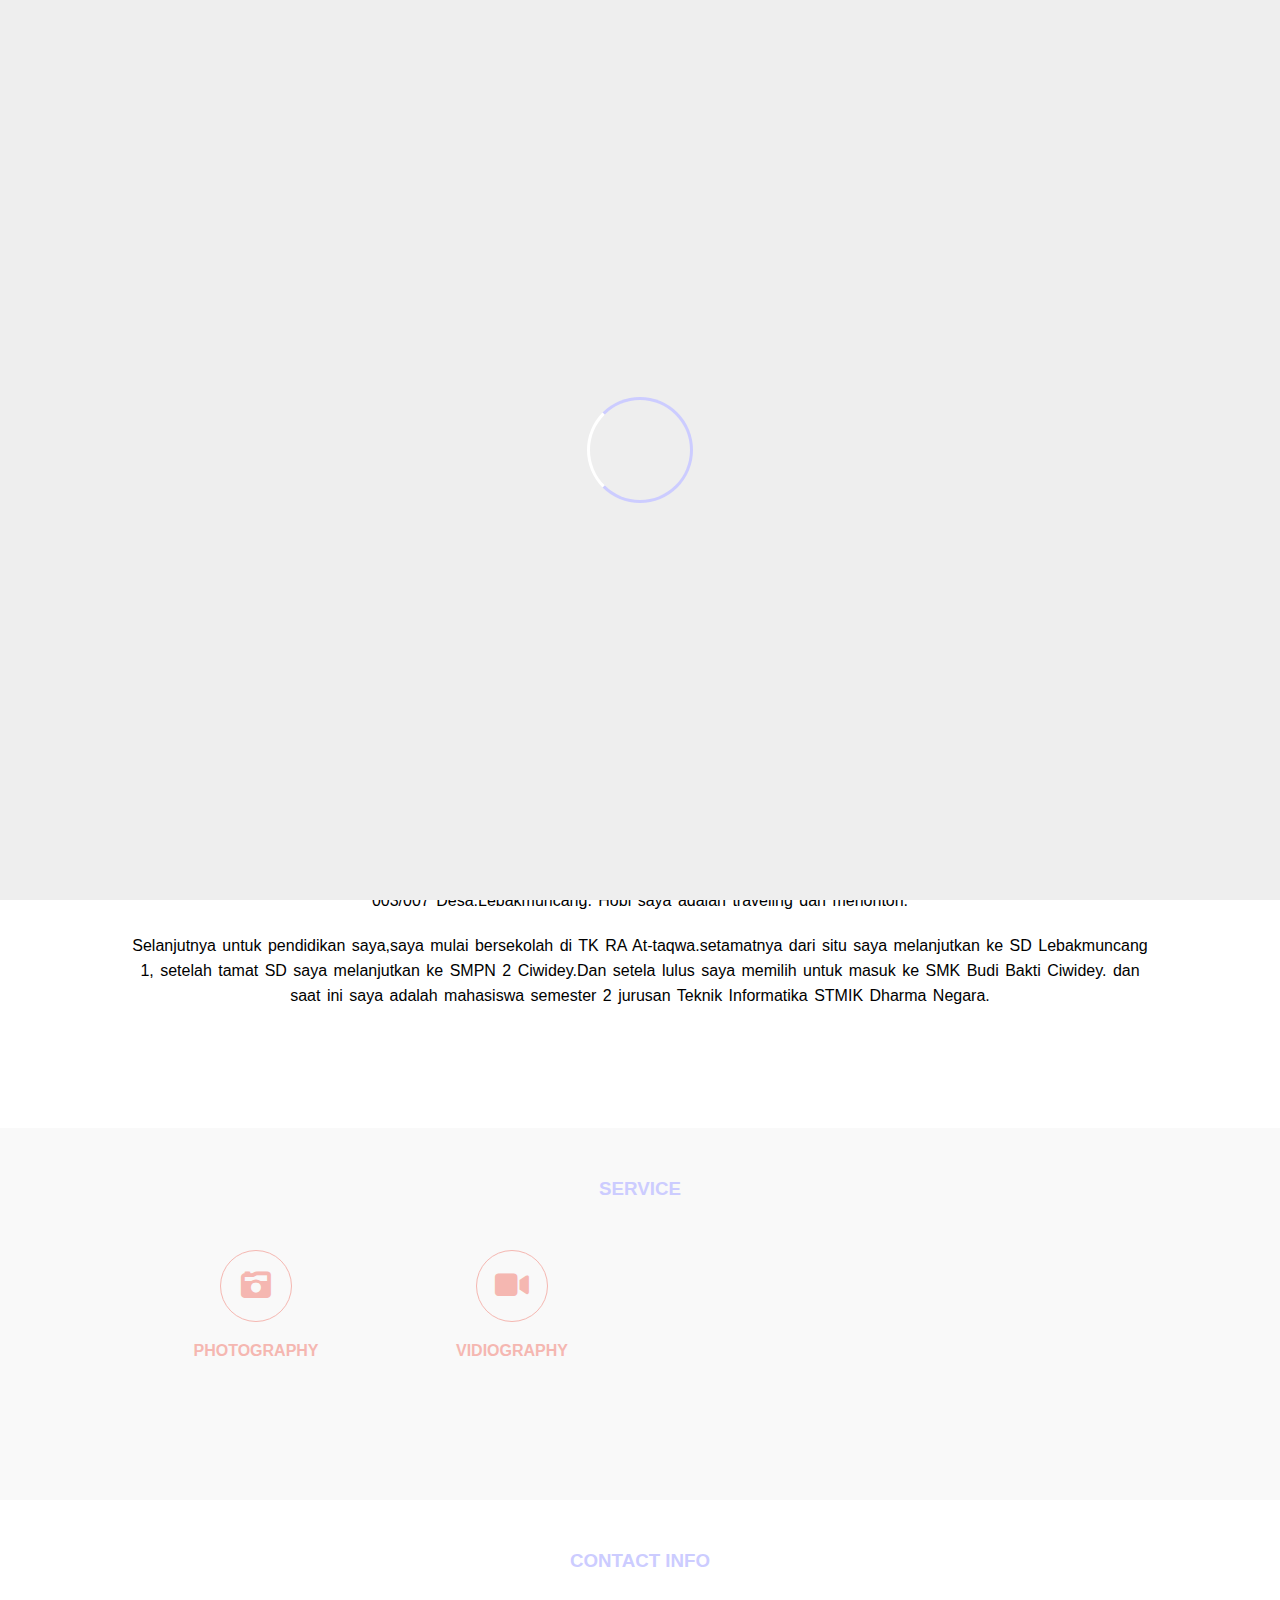
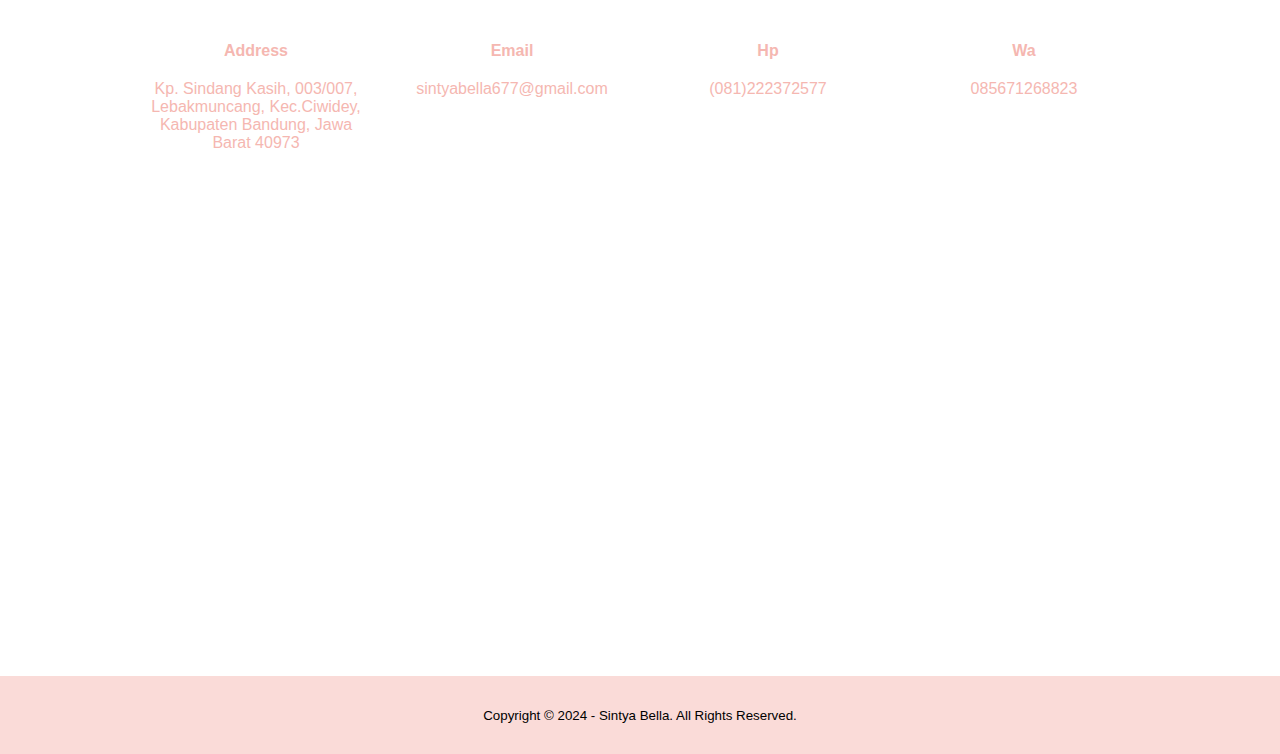
<file: index.html>
<!DOCTYPE html>
<html>
<head>
    <meta charset="utf-8">
    <meta name="viewport" content="width=device-width,initial-scale=1">
    <title>SintyaBella</title>
    <link rel="stylesheet" type="text/css" href="css/style.css">
    <link rel="stylesheet" type="text/css" href="https://cdnjs.cloudflare.com/ajax/libs/font-awesome/6.5.2/css/all.min.css">
    <script src="https://code.jquery.com/jquery-3.7.1.min.js" integrity="sha256-/JqT3SQfawRcv/BIHPThkBvs0OEvtFFmqPF/lYI/Cxo=" crossorigin="anonymous"></script>
</head>
<body>
    <!--loader-->
    <div class="bg-loader">
        <div class="loader"></div>
    </div>

    <!--header-->
    <div class="medsos">
        <div class="container">
            <ul>
                <li><a href="https://www.instagram.com/_stybella?igsh=MWQxZTdteHo2a2Q5bQ=="><i class="fa-brands fa-instagram"></i></a></li>
                <li><a href="https://www.tiktok.com/@sinnbell_?_t=8oOqBsTSoQ4&_r=1"><i class="fa-brands fa-tiktok"></i></a></li>
                <li><a href="https://youtube.com/@sintyabella7915?si=wDe-FolHgpborC5d"><i class="fa-brands fa-youtube"></i></a></li>
            </ul>
        </div>  
    </div>  
    <header>
        <div class="container">
             <h1><a href="index.html">SINTYA BELLA</a></h1>
             <ul>
                <li class="active"><a href="index.html">HOME</a></li>
                <li><a href="about.html">ABOUT</a></li>
                <li><a href="service.html">SERVICE</a></li>
                <li><a href="contact.html">CONTACT</a></li>
            </ul>
        </div>
    </header>

     <!--Gambar-->
     <section class="banner">
        <h2>WELCOME TO MY WEBSITE</h2>
    </section>

    <!-- about -->
    <section class="about">
        <div class="container">
            <h3>ABOUT</h3>
            <p> <strong>Hallo Teman-Teman</strong>,nama saya Sintya Bella atau sering dipanggil bella.
                Saya lahir hari kamis pada tanggal 29 Juli 2004 di Bandung.
                terlahir dari 3 bersaudara saya memiliki 2 orang adik perempuan.Saat ini saya tinggal bersama 
                orang tua saya di Kp.Sindang Kasih 003/007 Desa.Lebakmuncang. Hobi saya adalah traveling dan menonton.</p>

            <p> Selanjutnya untuk pendidikan saya,saya mulai bersekolah di TK RA At-taqwa.setamatnya dari situ saya melanjutkan ke SD Lebakmuncang 1,
                setelah tamat SD saya melanjutkan ke SMPN 2 Ciwidey.Dan setela lulus saya memilih untuk masuk ke SMK Budi Bakti Ciwidey.
                dan saat ini saya adalah mahasiswa semester 2 jurusan Teknik Informatika STMIK Dharma Negara. </p>
        </div>
    </section>

    <!--service-->
    <section class="service">
        <div class="container">
            <h3>SERVICE</h3>
            <div class="box">
                <div class="col-4">
                    <div class="icon"><i class="fa-solid fa-camera-retro"></i></div>
                    <h4>PHOTOGRAPHY</h4>
                </div>
                <div class="col-4">
                    <div class="icon"><i class="fa-solid fa-video"></i></div>
                    <h4>VIDIOGRAPHY</h4>
                </div>
            </div>
        </div>
    </section>

    <!--contact-->
    <section class="">
        <div class="container">
            <h3>CONTACT INFO </h3>
            <div class="box">
                <div class="col-4">
                     <h4>Address</h4>
                     <p> Kp. Sindang Kasih, 003/007, Lebakmuncang, Kec.Ciwidey, Kabupaten Bandung, Jawa Barat 40973 </p>
                </div>
                <div class="col-4">
                     <h4>Email</h4>
                     <p> sintyabella677@gmail.com </p>
                </div>
                <div class="col-4">
                     <h4>Hp</h4>
                     <p> (081)222372577</p>
                </div>
                <div class="col-4">
                     <h4> Wa </h4>
                     <p> 085671268823</p>
                </div>
            </div>
            <iframe src="https://www.google.com/maps/embed?pb=!1m18!1m12!1m3!1d7918.539285672863!2d107.42977637770997!3d-7.094711999999998!2m3!1f0!2f0!3f0!3m2!1i1024!2i768!4f13.1!3m3!1m2!1s0x2e68f30628e4c0bf%3A0xa062e8e408652003!2sVilla%20Komando!5e0!3m2!1sid!2sid!4v1722185564495!5m2!1sid!2sid" 
            width="100%" height="450" style="border:0;" allowfullscreen="" loading="lazy" referrerpolicy="no-referrer-when-downgrade"></iframe>
        </div>
    </section>

    <!--footer-->
    <footer>
        <div class="container">
            <small>Copyright &copy; 2024 - Sintya Bella. All Rights Reserved.</small>
        </div>
    </footer>


    <script type="text/javascript">
        $(document).ready(function(){
            $(".bg-loader").hide();
        })
    </script>
</body>
</html>
</file>
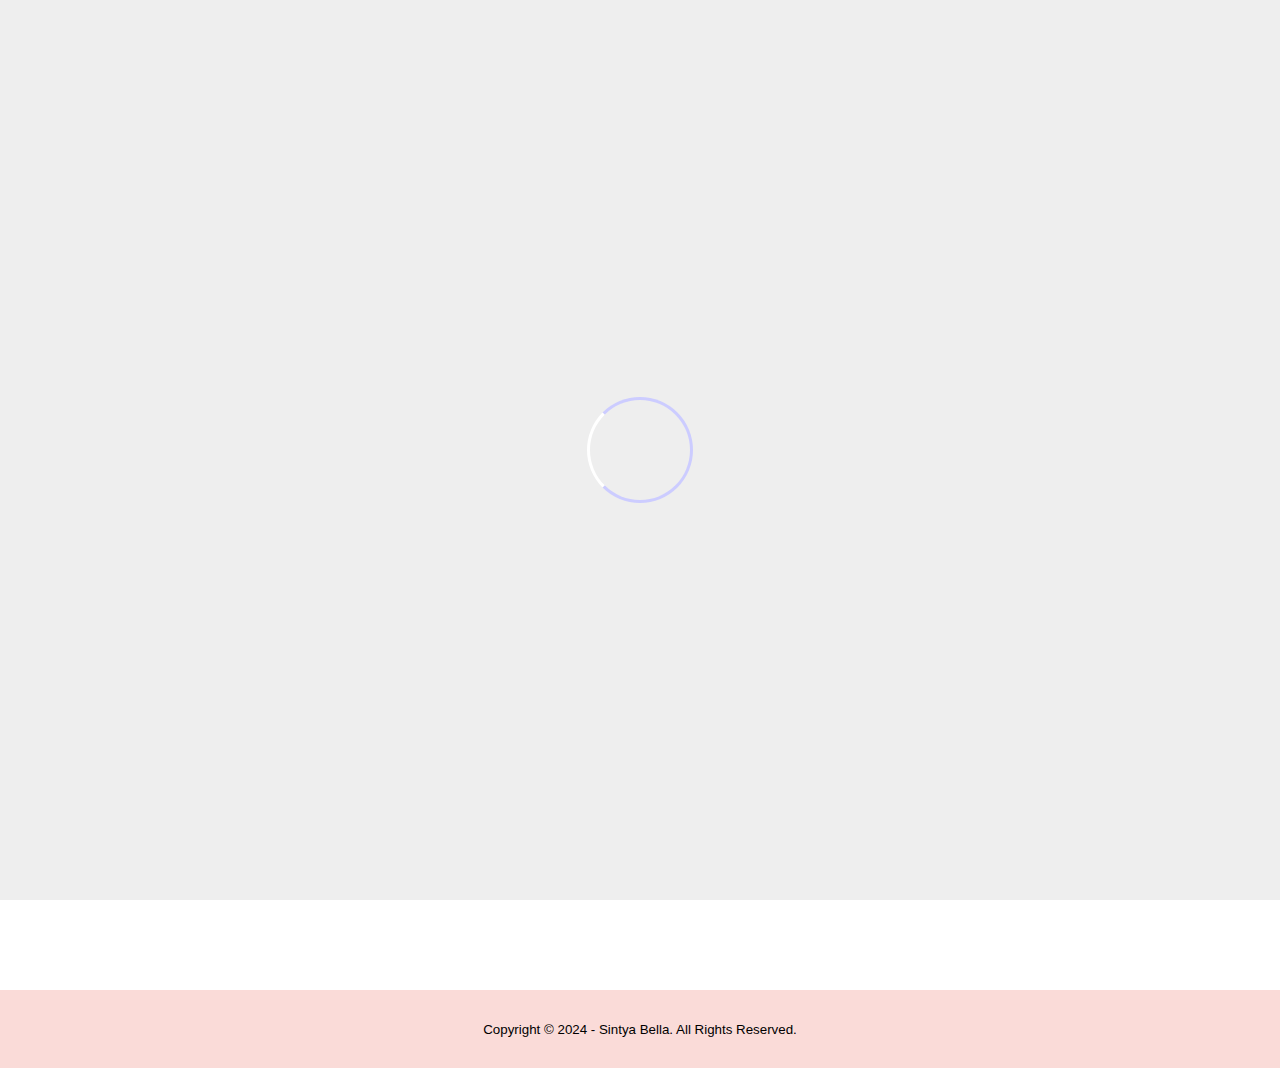
<file: contact.html>
<!DOCTYPE html>
<html>
<head>
    <meta charset="utf-8">
    <meta name="viewport" content="width=device-width,initial-scale=1">
    <title>SintyaBella</title>
    <link rel="stylesheet" type="text/css" href="css/style.css">
    <link rel="stylesheet" type="text/css" href="https://cdnjs.cloudflare.com/ajax/libs/font-awesome/6.5.2/css/all.min.css">
    <script src="https://code.jquery.com/jquery-3.7.1.min.js" integrity="sha256-/JqT3SQfawRcv/BIHPThkBvs0OEvtFFmqPF/lYI/Cxo=" crossorigin="anonymous"></script>
</head>
<body>
    <!--loader-->
    <div class="bg-loader">
        <div class="loader"></div>
    </div>

    <!--header-->
    <div class="medsos">
        <div class="container">
            <ul>
                <li><a href="https://www.instagram.com/_stybella?igsh=MWQxZTdteHo2a2Q5bQ=="><i class="fa-brands fa-instagram"></i></a></li>
                <li><a href="https://www.tiktok.com/@sinnbell_?_t=8oOqBsTSoQ4&_r=1"><i class="fa-brands fa-tiktok"></i></a></li>
                <li><a href="https://youtube.com/@sintyabella7915?si=wDe-FolHgpborC5d"><i class="fa-brands fa-youtube"></i></a></li>
            </ul>
        </div>  
    </div>  
    <header>
        <div class="container">
             <h1><a href="index.html">SINTYA BELLA</a></h1>
             <ul>
                <li><a href="index.html">HOME</a></li>
                <li><a href="about.html">ABOUT</a></li>
                <li><a href="service.html">SERVICE</a></li>
                <li class="active"><a href="contact.html">CONTACT</a></li>
            </ul>
        </div>
    </header>

     <!--label-->
     <section class="label">
        <div class="container">
            <p>Home / Contact </p>
        </div>
    </section>

    <!--contact-->
    <section class="contact">
        <div class="container">
            <h3>CONTACT INFO </h3>
            <div class="box">
                <div class="col-4">
                     <h4>Address</h4>
                     <p> Kp. Sindang Kasih, 003/007, Lebakmuncang, Kec.Ciwidey, Kabupaten Bandung, Jawa Barat 40973 </p>
                </div>
                <div class="col-4">
                     <h4>Email</h4>
                     <p> sintyabella677@gmail.com </p>
                </div>
                <div class="col-4">
                     <h4>Hp</h4>
                     <p> (081)222372577</p>
                </div>
                <div class="col-4">
                     <h4> Wa </h4>
                     <p> 085671268823</p>
                </div>
            </div>
            <iframe src="https://www.google.com/maps/embed?pb=!1m18!1m12!1m3!1d7918.539285672863!2d107.42977637770997!3d-7.094711999999998!2m3!1f0!2f0!3f0!3m2!1i1024!2i768!4f13.1!3m3!1m2!1s0x2e68f30628e4c0bf%3A0xa062e8e408652003!2sVilla%20Komando!5e0!3m2!1sid!2sid!4v1722185564495!5m2!1sid!2sid" 
            width="100%" height="450" style="border:0;" allowfullscreen="" loading="lazy" referrerpolicy="no-referrer-when-downgrade"></iframe>
        </div>
    </section>

    <!--footer-->
    <footer>
        <div class="container">
            <small>Copyright &copy; 2024 - Sintya Bella. All Rights Reserved.</small>
        </div>
    </footer>


    <script type="text/javascript">
        $(document).ready(function(){
            $(".bg-loader").hide();
        })
    </script>
</body>
</html>
</file>
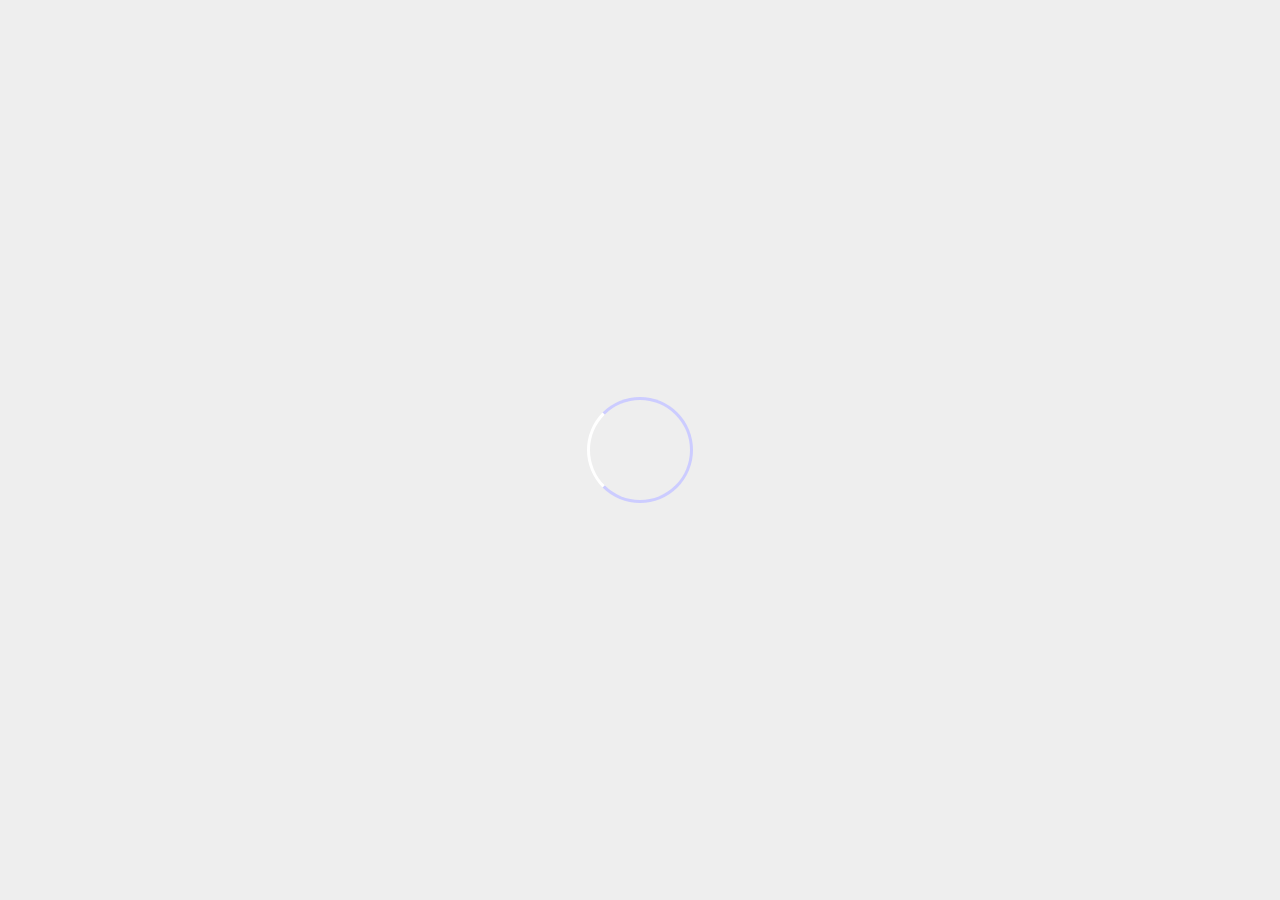
<file: service.html>
<!DOCTYPE html>
<html>
<head>
    <meta charset="utf-8">
    <meta name="viewport" content="width=device-width,initial-scale=1">
    <title>SintyaBella</title>
    <link rel="stylesheet" type="text/css" href="css/style.css">
    <link rel="stylesheet" type="text/css" href="https://cdnjs.cloudflare.com/ajax/libs/font-awesome/6.5.2/css/all.min.css">
    <script src="https://code.jquery.com/jquery-3.7.1.min.js" integrity="sha256-/JqT3SQfawRcv/BIHPThkBvs0OEvtFFmqPF/lYI/Cxo=" crossorigin="anonymous"></script>
</head>
<body>
    <!--loader-->
    <div class="bg-loader">
        <div class="loader"></div>
    </div>

    <!--header-->
    <div class="medsos">
        <div class="container">
            <ul>
                <li><a href="https://www.instagram.com/_stybella?igsh=MWQxZTdteHo2a2Q5bQ=="><i class="fa-brands fa-instagram"></i></a></li>
                <li><a href="https://www.tiktok.com/@sinnbell_?_t=8oOqBsTSoQ4&_r=1"><i class="fa-brands fa-tiktok"></i></a></li>
                <li><a href="https://youtube.com/@sintyabella7915?si=wDe-FolHgpborC5d"><i class="fa-brands fa-youtube"></i></a></li>
            </ul>
        </div>  
    </div>  
    <header>
        <div class="container">
             <h1><a href="index.html">SINTYA BELLA</a></h1>
             <ul>
                <li><a href="index.html">HOME</a></li>
                <li><a href="about.html">ABOUT</a></li>
                <li class="active"><a href="service.html">SERVICE</a></li>
                <li><a href="contact.html">CONTACT</a></li>
            </ul>
        </div>
    </header>

     <!--label-->
     <section class="label">
        <div class="container">
            <p>Home / Service </p>
        </div>
    </section>

    <!--service-->
    <section class="service">
        <div class="container">
            <h3>SERVICE</h3>
            <div class="box">
                <div class="col-4">
                    <div class="icon"><i class="fa-solid fa-camera-retro"></i></div>
                    <h4>PHOTOGRAPHY</h4>
                </div>
                <div class="col-4">
                    <div class="icon"><i class="fa-solid fa-video"></i></div>
                    <h4>VIDIOGRAPHY</h4>
                </div>
            </div>
        </div>
    </section>

    <!--footer-->
    <footer>
        <div class="container">
            <small>Copyright &copy; 2024 - Sintya Bella. All Rights Reserved.</small>
        </div>
    </footer>


    <script type="text/javascript">
        $(document).ready(function(){
            $(".bg-loader").hide();
        })
    </script>
</body>
</html>
</file>
<file: css/style.css>
* {
    padding: 0;
    margin: 0;
    font-family:sans-serif;
}
a {
    color: inherit;
    text-decoration: none;
} 
.medsos {
    padding:5px 0;
    background-color: #CCCCFF;
}
.medsos ul li {
    display: inline-block;
    color: #ffa49c;
    margin-right: 10px;
}
.container {
    width: 80%;
    margin: 0 auto;
}
.container::after {
    content:'';
    display: block;
    clear: both;
}
header h1 {
    float: left;
    padding: 15px 0;
    color:#CCCCFF;
}
header ul {
    float: right;
}
header ul li {
    display: inline-block;
}
header ul li a {
    padding:25px 20px;
    display: inline-block;
}
header ul li a:hover {
    background-color: #CCCCFF;
    color: #f5b7b1
}
.active {
    background-color: #CCCCFF;
    color: #f5b7b1;
}
.banner {
    height: 60vh;
    background-image: url('../img/background.jpg');
    background-size: cover;
    position: relative;
    display: flex;
    justify-content: center;
    align-items: center;
}
.banner:after {
    content: '';
    display: block;
    position: absolute;
    top: 0;
    left: 0;
    right: 0;
    bottom: 0;
    background-color: rgba(34, 5, 56, 0.6);
}
.banner h2 {
    color: #ffffff;
    z-index: 1;
}
section {
    padding:50px 0;
}
section h3 {
    text-align: center;
    pedding:20px 0;
    color:#CCCCFF ;
    margin-bottom: 30px;
}
.about,
.service{
    padding-bottom: 100px;
}
.about p {
    color: #000000;
    word-spacing: 2px;
    line-height: 25px;
    margin-bottom: 20px;
    text-align: center;
}
.service {
    background-color: #f9f9f9;
}
.box {
    color: #f5b7b1;
}
.box:after {
    content: '';
    display: block;
    clear: both;
}
.box .col-4 {
    width: 25%;
    padding: 20px;
    box-sizing: border-box;
    text-align: center;
    float: left;
}
.icon {
    width: 70px;
    height: 70px;
    border: 1px solid;
    border-radius: 50%;
    text-align: center;
    line-height: 70px;
    font-size: 30px;
    margin: 0 auto;
}
.box .col-4 h4 {
    margin: 20px 0;
}
footer {
    padding: 30px 0;
    background-color:#fadbd8 ;
    color: #000000;
    text-align: center;
}
.bg-loader {
    background-color: #eee;
    position: fixed;
    top: 0;
    left: 0;
    right: 0;
    bottom: 0;
    z-index: 9999;
    display: flex;
    justify-content: center;
    align-items: center;
}
.bg-loader .loader {
    width: 100px;
    height: 100px;
    border: 3px solid #ffffff;
    border-radius: 50%;
    border-top-color: #CCCCFF ;
    border-right-color: #CCCCFF;
    border-bottom-color: #CCCCFF;
    animation: puterin .9s linear infinite;
}
.label {
    background-color: #CCCCFF;
    color: #ffffff ;
}
@keyframes puterin {
    100% {
        transform: rotate(360deg);
    }
}
@media screen and (max-width: 768px){
    .container {
        width: 90%;
    }
    header h1 {
        text-align: center;
        float: none;
    }
    header ul {
        text-align: center;
        float: none;
    }
    .box .col-4 {
        width: 100%;
        float: none;
        margin-bottom: 20px;
    }
}
</file>
